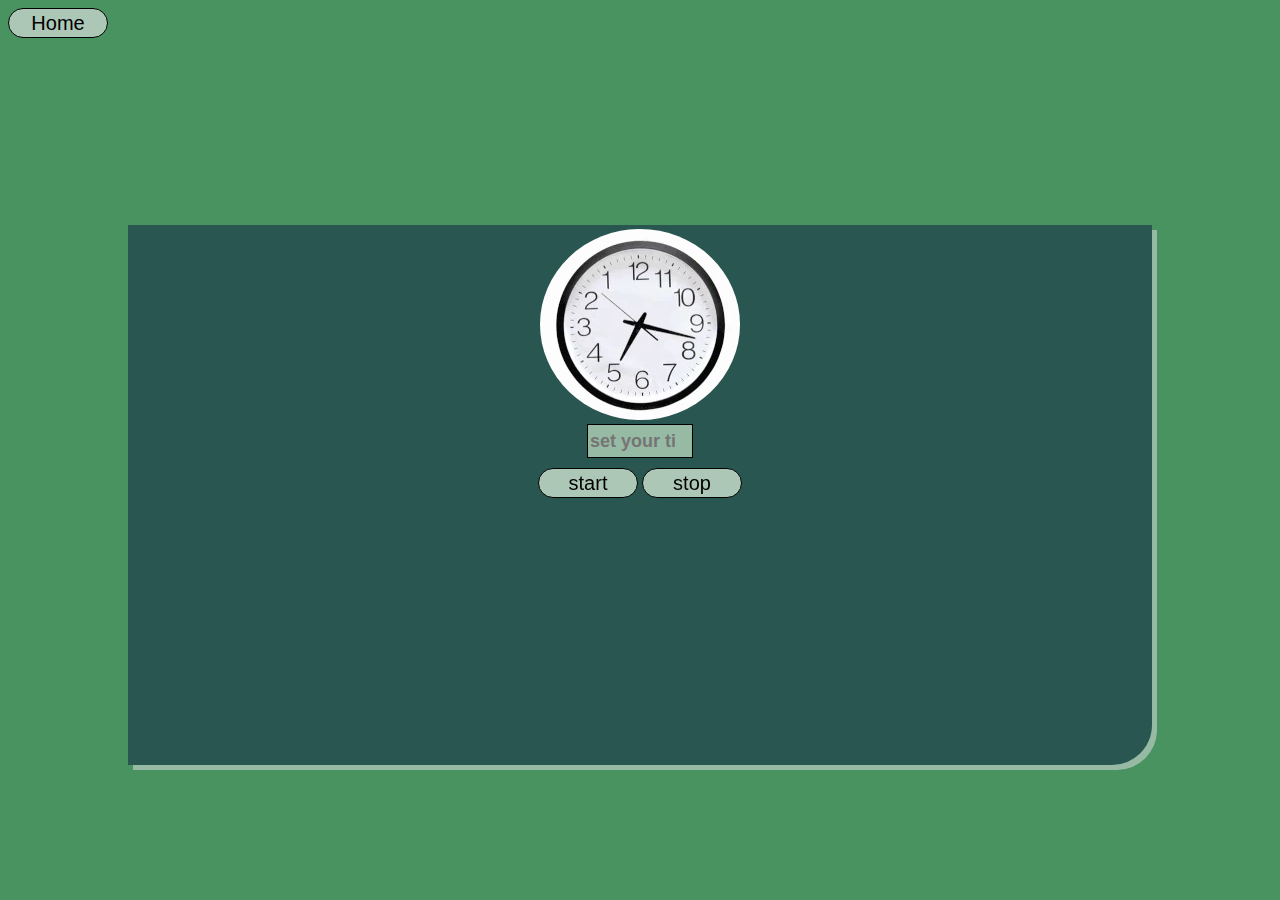
<file: index1.html>
<!DOCTYPE html>
<html lang="en">
<head>
    <meta charset="UTF-8">
    <meta name="viewport" content="width=device-width, initial-scale=1.0">
    <title>Stopwatch</title>
    <link rel="stylesheet" href="style1.css">
</head>
<body>
    <a href="index.html"><div ><button class="fet1">Home</button></div></a>
    <div class="div3">
        <img src="imges/aqwwww.webp" alt=""> <br>
        <input id="swe" type="number" placeholder="set your time in sec">
        <br>
        <button onclick="start()">start</button>
        <button onclick="stop()">stop</button>
        
        <div id="rtq"></div>
    </div>
    <script src="main1.js"></script>
</body>
</html>
</file>
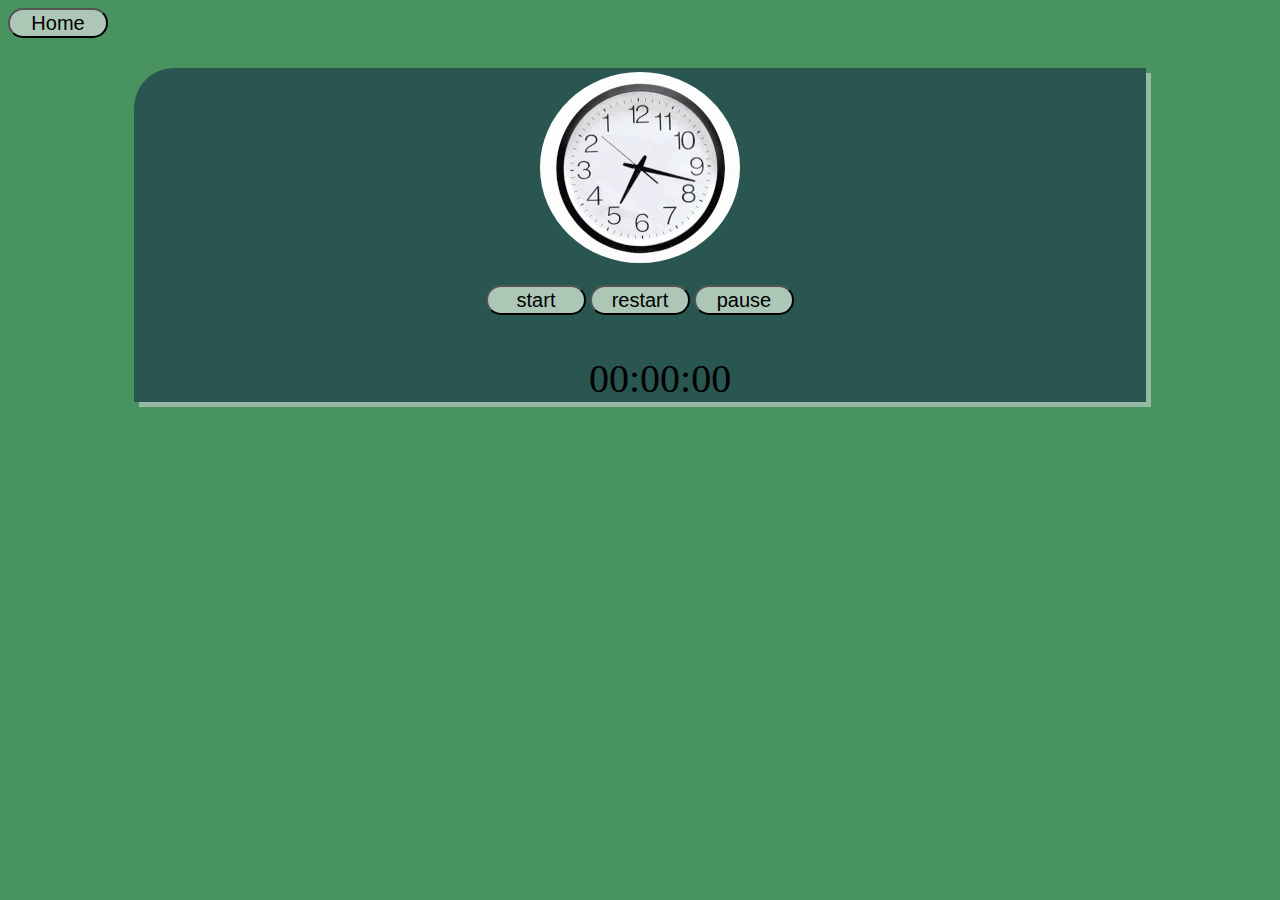
<file: index2.html>
<!DOCTYPE html>
<html lang="en">
<head>
    <meta charset="UTF-8">
    <meta name="viewport" content="width=device-width, initial-scale=1.0">
    <title>Stopwatch</title>
    <link rel="stylesheet" href="style2.css">
</head>
<body>
    <a href="index.html"><div ><button class="fet1">Home</button></div></a>
    <div class="div3">
        <img src="imges/aqwwww.webp" alt=""> <br>
        <!-- <input id="swe" type="number"> -->
        <br>
        <button onclick="start()">start</button>
        <button onclick="llap()">restart</button>
        <button onclick="stop()">pause</button>
     <br>
        <ol id="oolll">
            <span id="list"><span id="ww">00</span><span>:</span><span id="wq">00</span><span>:</span><span id="we">00</span>
            </span>
        </ol>
    </div>
    <script src="main2.js"></script>
</body>
</html>
</file>
<file: style1.css>
body{
    /* background-color: #d1dddb; */
    background-color: #499360;
}
.div3{
    background-color: #295651;
    position: fixed;
    top: 25vh;
    left: 10%;
    margin: auto;
    text-align: center;
    /* border: 1px solid blue; */
    width: 80%;
    animation: 2s slide ease-in;
    box-shadow: 5px 5px  #97baa4;
    height: 60vh;
    border-bottom-right-radius: 40px ;
}
input{
    background-color: #97baa4;
    text-align: center;
    height: 30px;
    font-size: 18px;
    font-weight: bolder;
    width: 100px;
    border: 1px solid black;
    margin-bottom: 10px;
    color: black;
}
img{
    border-radius: 50%;
    margin-top: 4px;
}
button{
    margin: auto;
    height: 30px;
    margin-bottom: 0px;
    width: 100px;
    font-size: 20px;
    color: black;
    border: 1px solid black;
    border-radius: 20px;
    background-color: #adc7b6;
}
#rtq {
    font-size: 40px;
    font-family: Georgia, 'Times New Roman', Times, serif;

    animation: 2s infinite bounce ease-in-out;
}
@keyframes bounce {
    0%{
        transform: translateY(-1vh);
    }
    100%{
        transform: translateY(1px);
    }
}

ul{
    display:block;
}
@keyframes slide {
    0%{
        transform: translatex(-100vw);
    }
    100%{
        transform: translatex(0px);
    }
}
@media (max-width:500px){
    .div3{
        width: 80vw;
        
        height: 50vh;
        margin-bottom: 30vh;
    }
    .fet1{
        height: 30px;
        width: 150px;
        border-radius: 30px;
        font-size: 20px;
    }
    
    button{
        height: 30px;
        width: 100px;
        font-size: 13px;
        border-radius: 20px;
    }

}
</file>
<file: style2.css>
body{
    /* background-color: #d1dddb; */
    background-color: #499360;
}
.div3{
    background-color: #295651;
    margin: auto;
    text-align: center;
    /* border: 1px solid blue; */
    width: 80%;
    margin-top: 30px;
    animation: 2s slide ease-in-out;
    box-shadow: 5px 5px  #97baa4;
    border-top-left-radius: 40px;
}
button{
    height: 30px;
    width: 100px;
    font-size: 20px;
    border-radius: 20px;
    background-color: #adc7b6;

}
#oolll {
    font-size: 40px;
    font-family: Georgia, 'Times New Roman', Times, serif;

    animation: 2s infinite bounce ease-in-out;
}
@keyframes bounce {
    0%{
        transform: translateY(-1vh);
    }
    100%{
        transform: translateY(1px);
    }
}
ul{
    display:block;
}
img{
    border-radius: 50%;
    margin-top: 4px;
}
@keyframes slide {
    0%{
        transform: translatex(100vw);
    }
    100%{
        transform: translatex(0px);
    }
}
@media (max-width:500px){
    .div1{
        width: 80vw;
        
        height: 40vh;
        margin-bottom: 30vh;
    }
    img{
        /* margin-left: ; */
        height: 150px;
        width: 150px;
        /* margin-right: 20px; */
    }
    .fet1{
        height: 30px;
        width: 150px;
        border-radius: 30px;
        font-size: 20px;
    }
    
    button{
        height: 30px;
        width: 100px;
        font-size: 13px;
        border-radius: 20px;
        margin-bottom: 10px;
    }

}
@media (max-width:350px){
    .div1{
        width: 80vw;
        
        height: 40vh;
        margin-bottom: 30vh;
    }
    img{
        /* margin-left: ; */
        height: 100px;
        width: 100px;
        /* margin-right: 20px; */
    }
    .fet1{
        height: 30px;
        width: 100px;
        border-radius: 30px;
        font-size: 20px;
    }
    
    button{
        height: 30px;
        width: 100px;
        font-size: 15px;
        border-radius: 20px;
        margin-bottom: 10px;
    }

}
</file>
